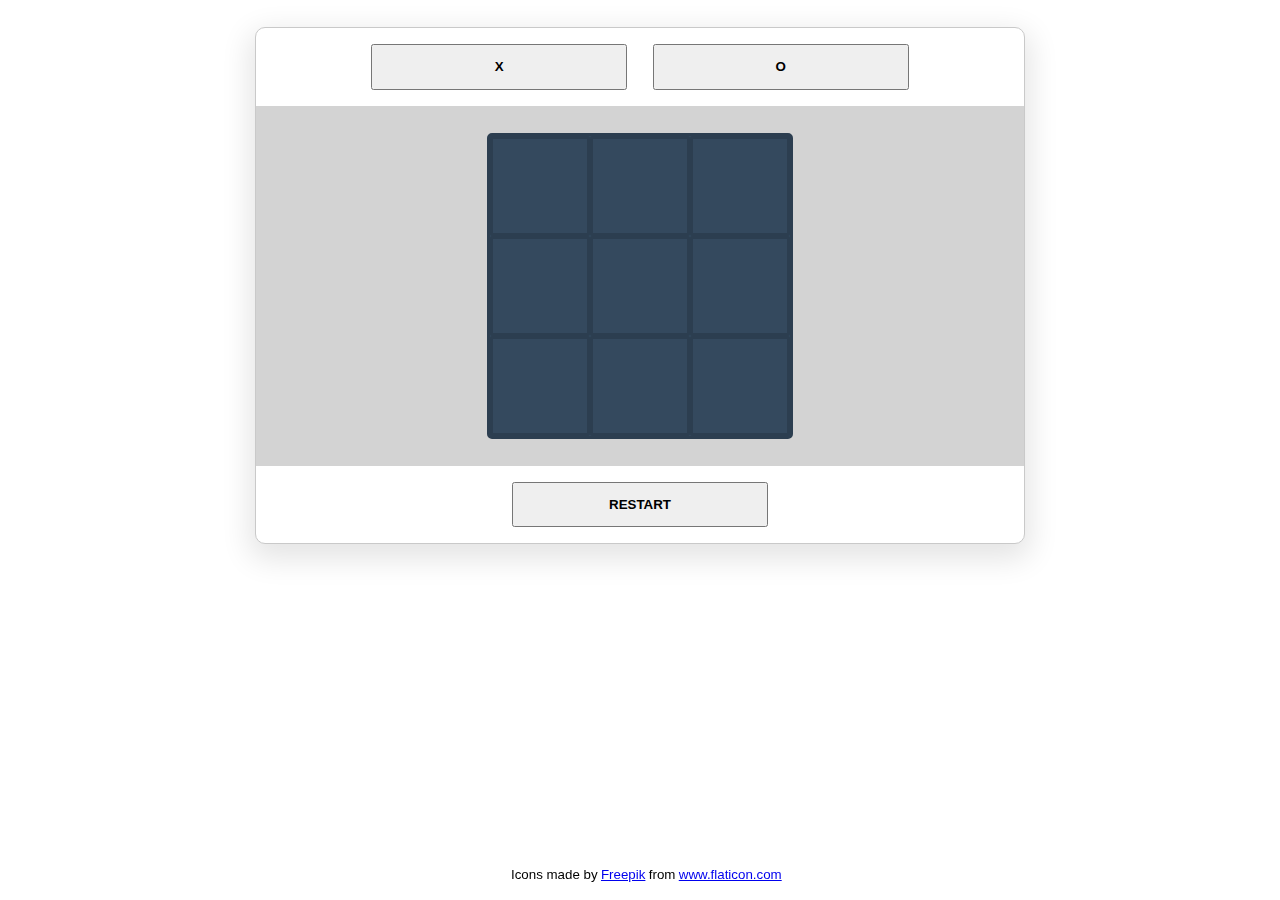
<file: index.html>
<!DOCTYPE html>
<html>
  <head>
    <title>Tic-Tac-Toe</title>

    <meta name="viewport" content="width=device-width, initial-scale=1, maximum-scale=1,user- scalable=0"/>

    <link rel="stylesheet" href="style.css" type="text/css" />

    <link rel="icon" type="image/png" sizes="32x32" href="./favicon-32x32.png" />
    <link rel="icon" type="image/png" sizes="16x16" href="./favicon-16x16.png" />
    <link rel="icon" type="image/x-icon" href="./favicon.ico" />
  </head>
  <body>

    <div class="wrapper">

      <div class="header" id="gameHeader">
        <button id="x" class="select-type-button">X</button>
        <button id="o" class="select-type-button">O</button>
      </div>

      <div class="game-table" id="gameTable">
        <div class="game-board">
          <div class="tile" data-id="0"></div>
          <div class="tile" data-id="1"></div>
          <div class="tile" data-id="2"></div>
          <div class="tile" data-id="3"></div>
          <div class="tile" data-id="4"></div>
          <div class="tile" data-id="5"></div>
          <div class="tile" data-id="6"></div>
          <div class="tile" data-id="7"></div>
          <div class="tile" data-id="8"></div>
        </div>
      </div>

      <div class="footer">
        <button id="restart" class="restart-button">RESTART</button>
      </div>

    </div>

    <div id="winner-wrapper" class="winner-wrapper">
      <div class="winner-modal">
        <div class="winner-title">
          The winner is ...
        </div>
        <div id="winner" class="winner-text"></div>
      </div>
    </div>

    <script src="logic.js"></script>

    <div class="page-footer">
      <div class="row">
        Icons made by <a href="https://www.freepik.com" title="Freepik">Freepik</a> from <a href="https://www.flaticon.com/" title="Flaticon">www.flaticon.com</a>
      </div>
    </div>
  </body>
</html>
</file>
<file: style.css>
body {
  font-family: 'Segoe UI', Tahoma, Geneva, Verdana, sans-serif;
}

.wrapper {
  background-color: white;
}

@media only screen and (max-width: 786px) {
  .wrapper {
    width: 100vw;
    margin: 0;
  }
}

@media only screen and (min-width: 787px) {
  .wrapper {
    border: 1px solid rgb(201, 201, 201);
    box-shadow: rgb(228 228 228) 0px 10px 30px 5px;
    width: 60vw;
    margin: 3vh auto;
    border-radius: 10px;
  }
  
}

.page-footer {
  position: fixed;
  bottom: 0;
  font-size: smaller;
  width: 100vw;
  height: 2em;
  padding-bottom: 0.5em;
}
.page-footer .row {
  display: flex;
  justify-content: center;
}
.page-footer .row a {
  margin: 0 0.25em;
}

.header, .footer {
  display: flex;
  justify-content: center;
  padding: 1em;
}

.select-type-button, .restart-button {
  min-width: 20vw;
  padding: 1em;
  font-weight: bold;
}
.select-type-button:not(:last-of-type) {
  margin-right: 2vw;
}

.select-type-button.player-choice {
  border: 2px solid black;
  box-shadow: rgb(126 118 118) 0px 3px 12px;
}

.game-table {
  background-color: lightgray;
  padding: 3vh 0;
}

.game-board {
  width: 300px;
  height: 300px;
  margin: 0 auto;
  background-color: #34495e;
  color: #fff;
  border: 3px solid #2c3e50;
  border-radius: 5px;

  display: grid;
  grid-template: repeat(3, 1fr) / repeat(3, 1fr);
}

.game-board .tile {
  border: 3px solid #2c3e50;
  border-radius: 2px;

  display: flex;
  box-sizing: border-box;
  justify-content: center;
  align-items: center;
}

.tile .image {
  width: 70px;
}

.winner-wrapper {
  position: fixed;
  left: 0;
  top: 0;
  right: 0;
  bottom: 0;
  z-index: 100;
  background-color: rgba(100, 100, 100, 0.2);
}

.winner-wrapper:not(.display) {
  display: none;
}
.winner-wrapper.display {
  display: block;
}

.winner-modal {
  width: 80vw;
  height: 80vh;
  background-color: white;
  border: 2px solid silver;
  position: relative;
  top: 10vh;
  left: 10vw;
}

.winner-title {
  display: flex;
  justify-content: center;
  padding: 1em;
  font-size: 5vw;
}

.winner-text {
  display: flex;
  justify-content: center;
  padding: 0.3em;
  font-size: 30vw;
}
</file>
